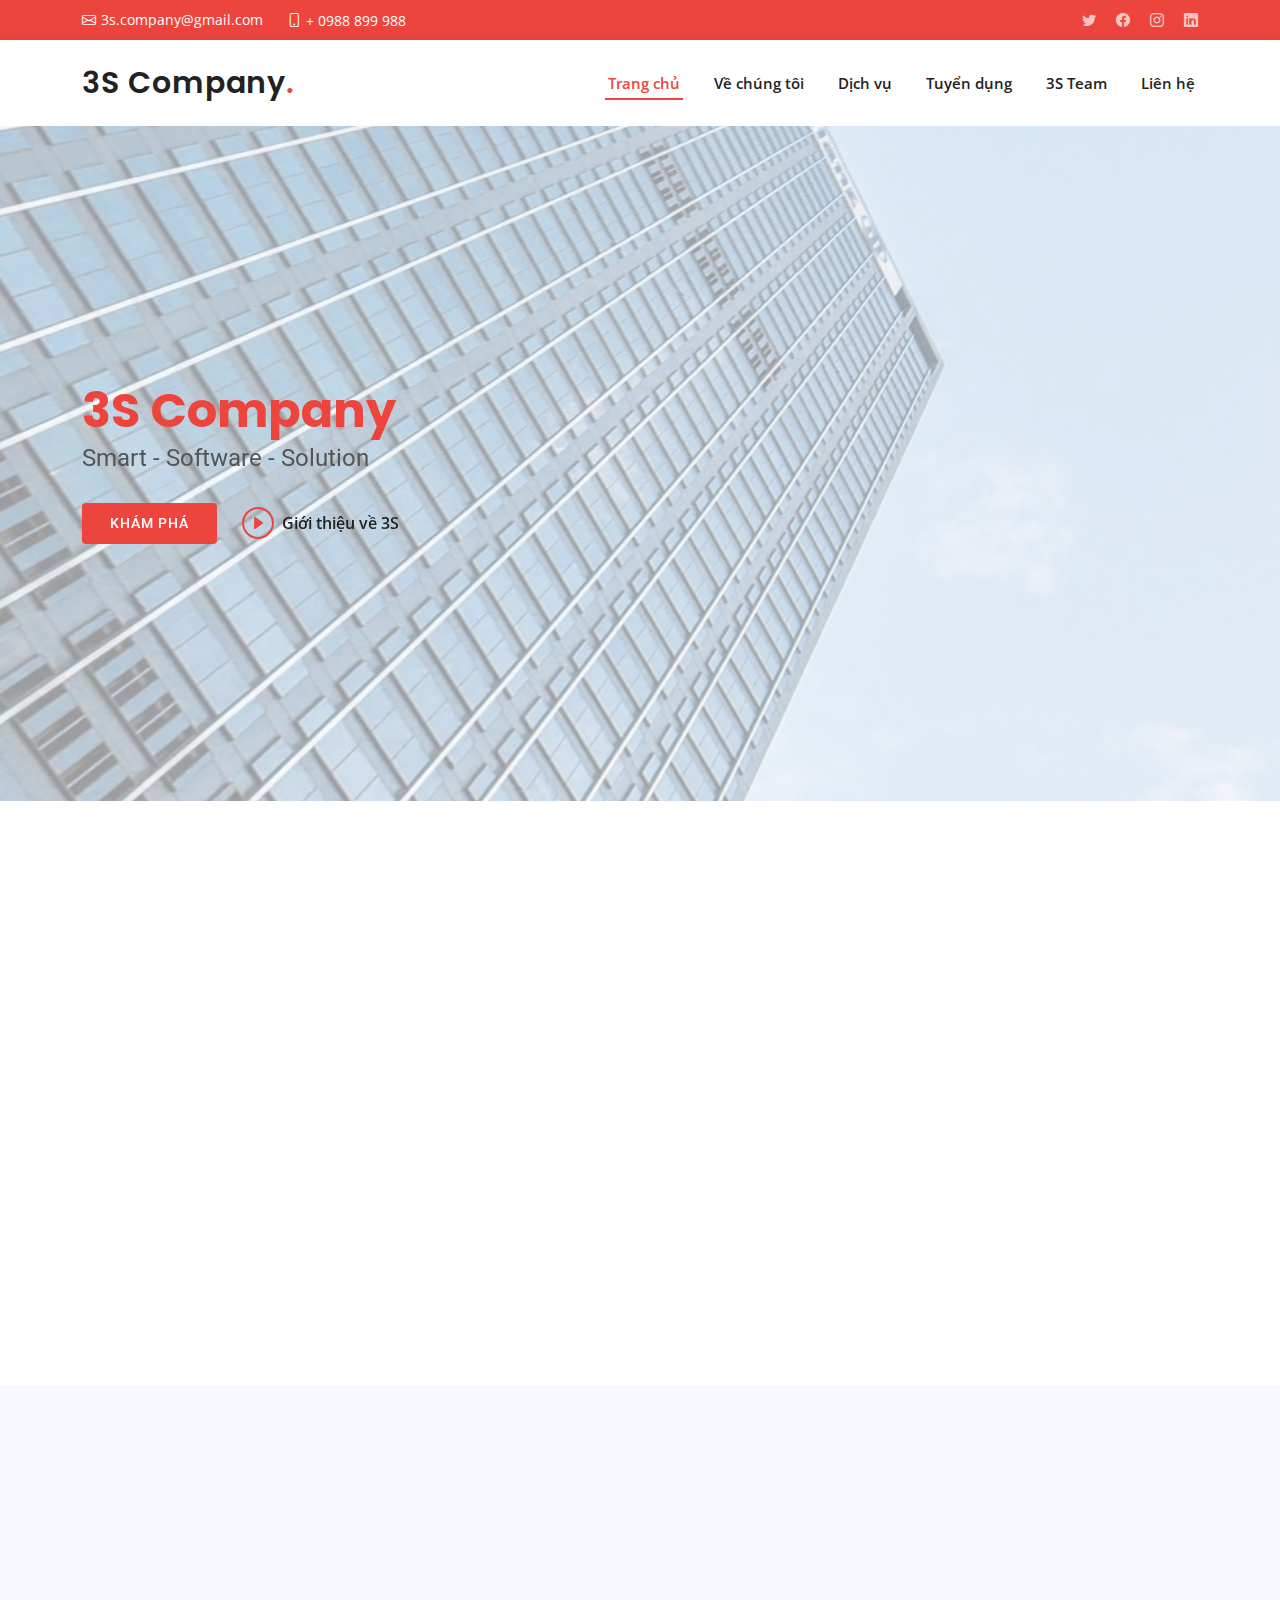
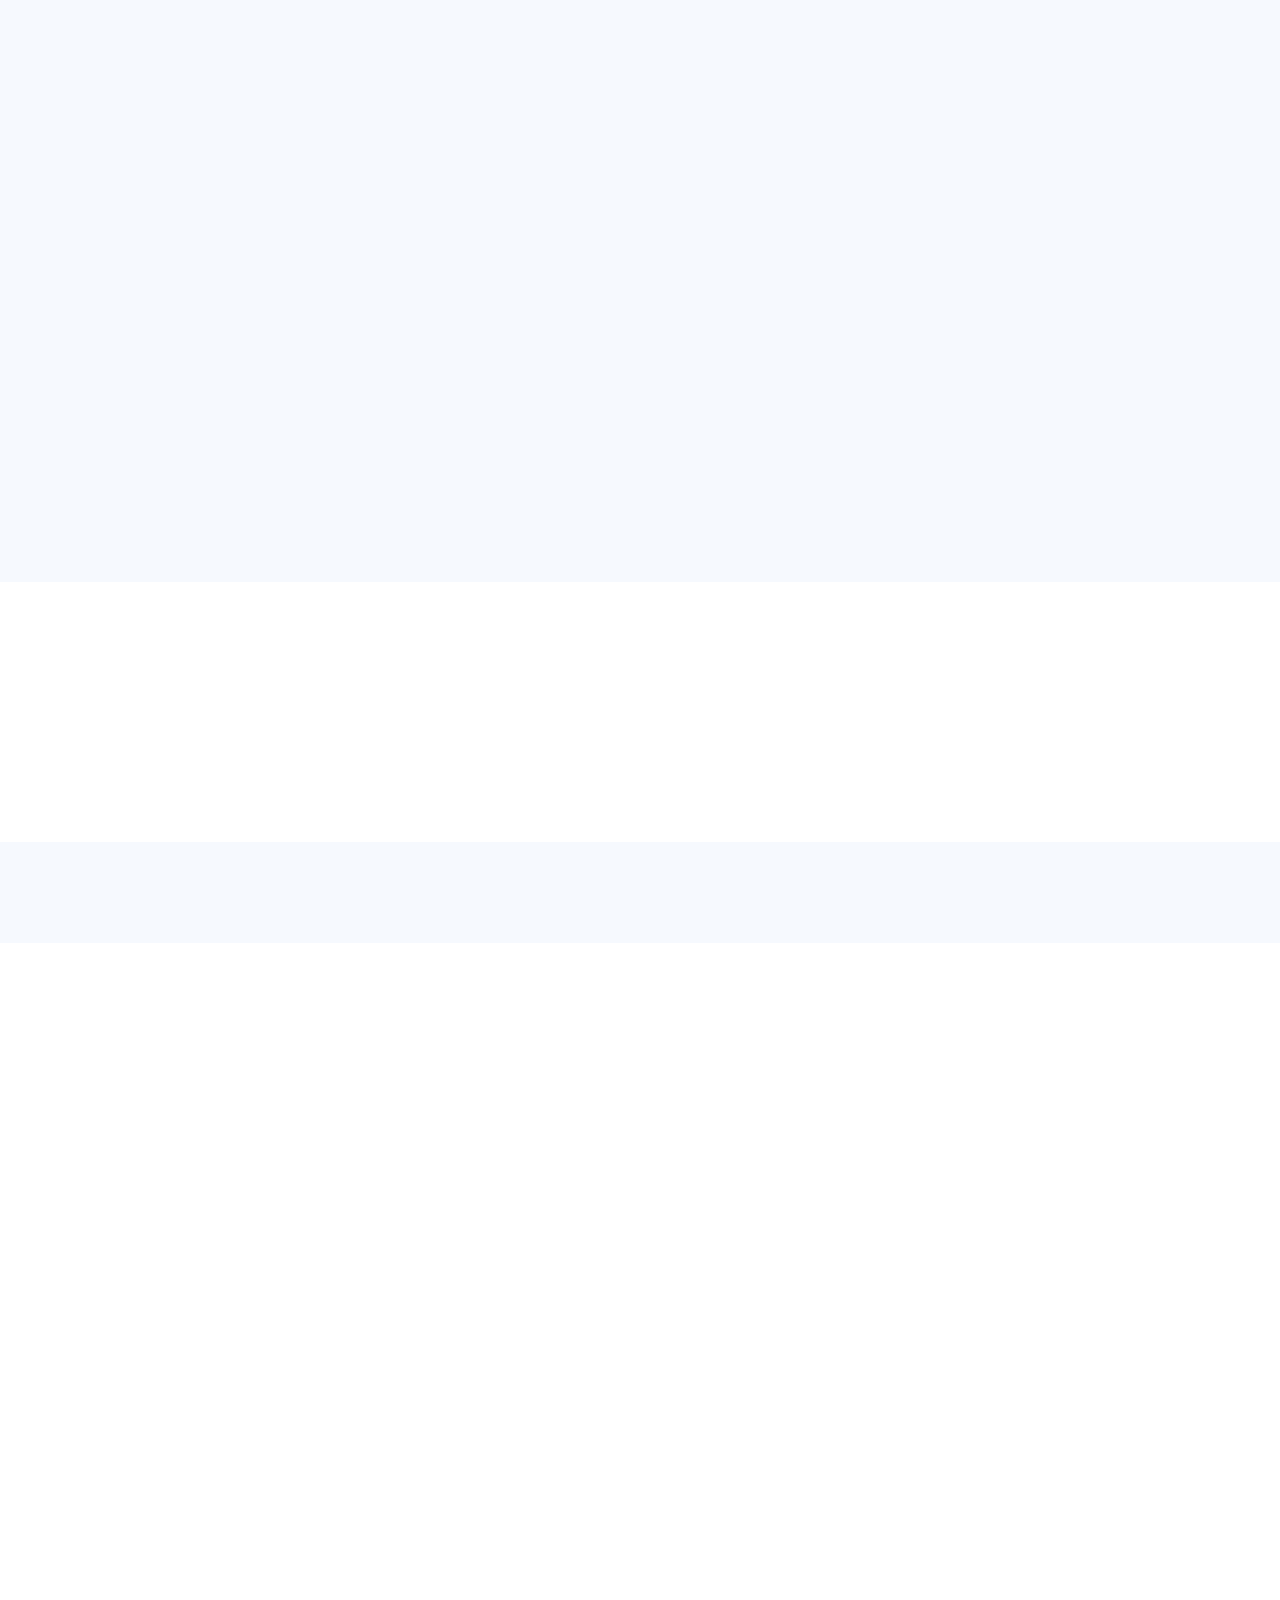
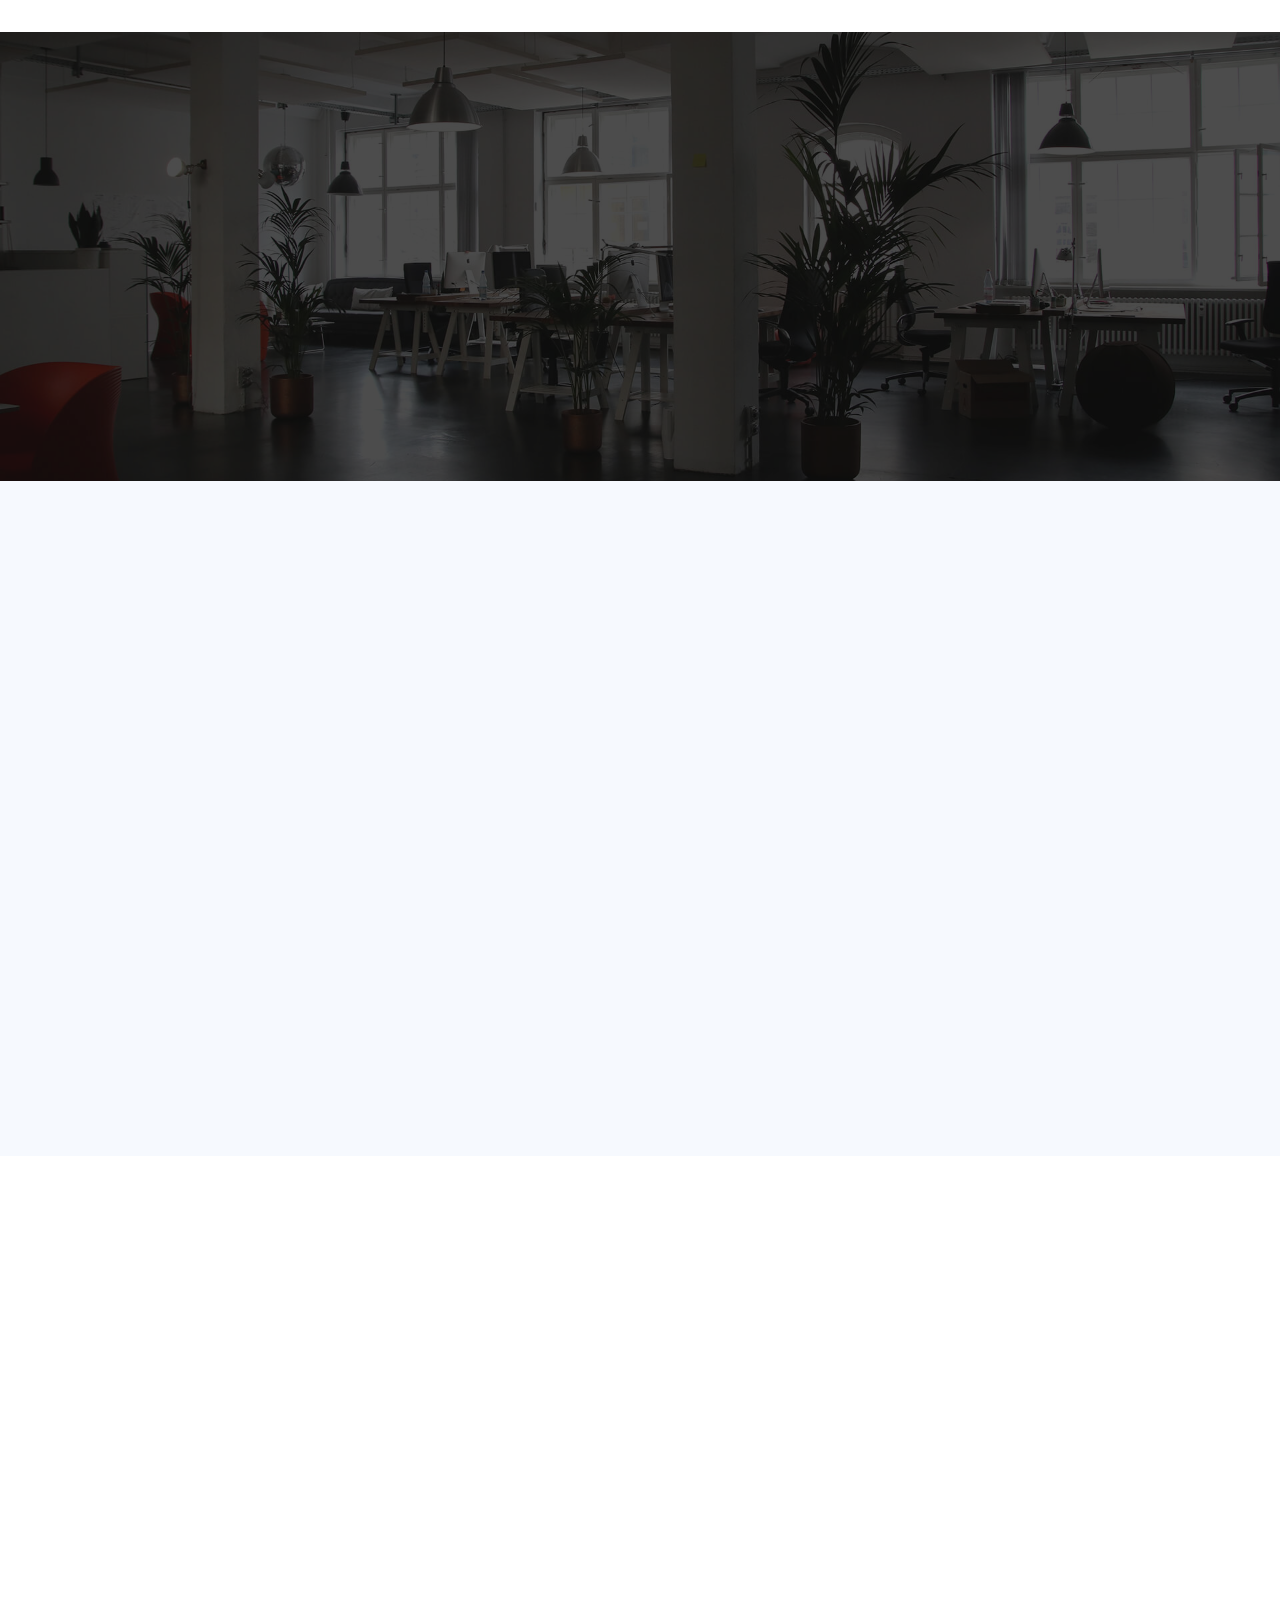
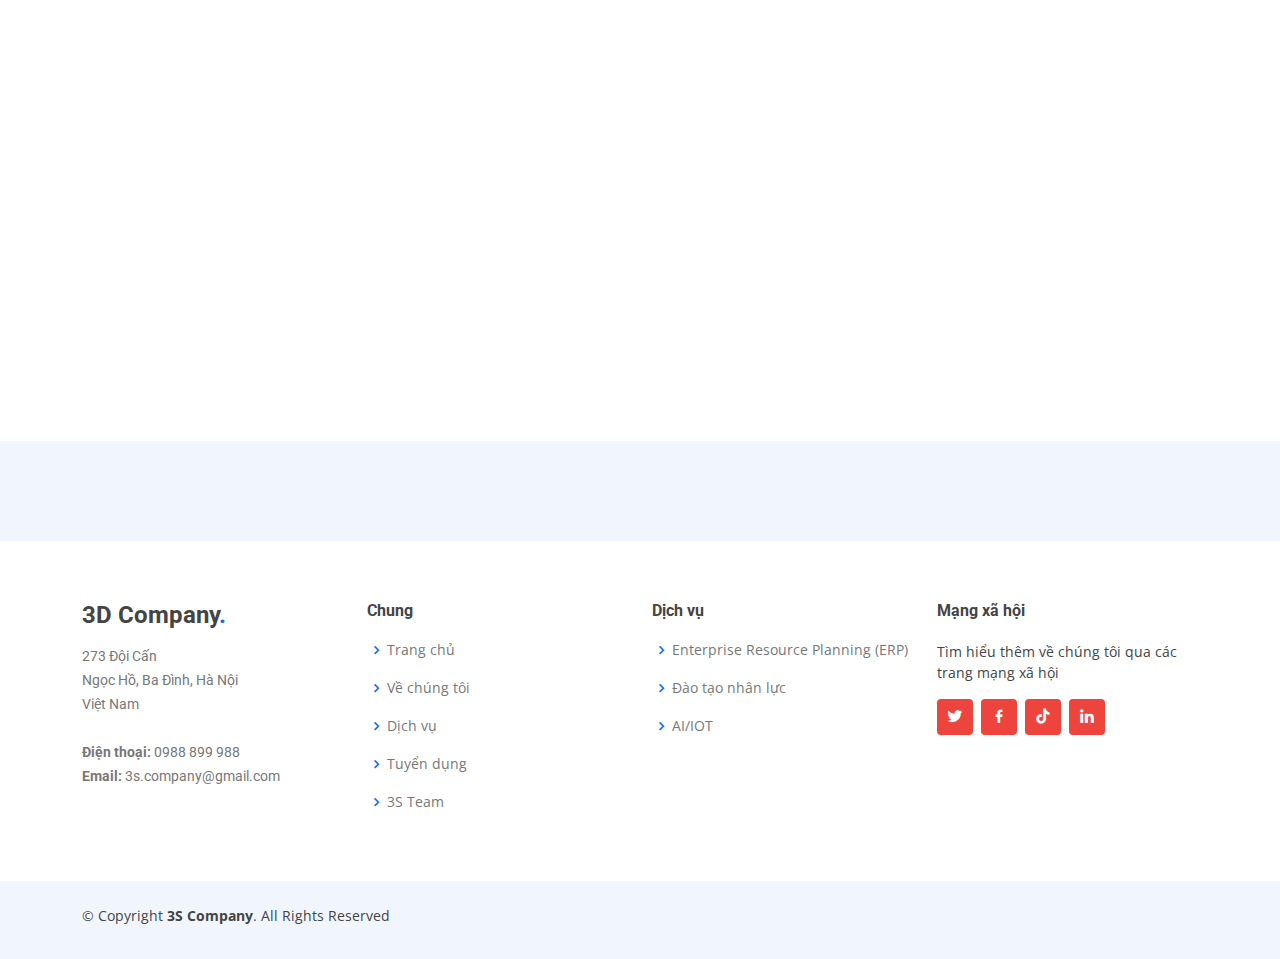
<file: index.html>
<!DOCTYPE html>
<html lang="en">

<head>
  <meta charset="utf-8">
  <meta content="width=device-width, initial-scale=1.0" name="viewport">

  <title>3S - Công ty cổ phần giải pháp công nghệ phần mềm 3S</title>
  <meta content="" name="description">
  <meta content="" name="keywords">

  <!-- Favicons -->
  <link href="assets/img/logo.png" rel="icon">
  <link href="assets/img/apple-touch-icon.png" rel="apple-touch-icon">

  <!-- Google Fonts -->
  <link href="https://fonts.googleapis.com/css?family=Open+Sans:300,300i,400,400i,600,600i,700,700i|Roboto:300,300i,400,400i,500,500i,600,600i,700,700i|Poppins:300,300i,400,400i,500,500i,600,600i,700,700i" rel="stylesheet">

  <!-- Vendor CSS Files -->
  <link href="assets/vendor/aos/aos.css" rel="stylesheet">
  <link href="assets/vendor/bootstrap/css/bootstrap.min.css" rel="stylesheet">
  <link href="assets/vendor/bootstrap-icons/bootstrap-icons.css" rel="stylesheet">
  <link href="assets/vendor/boxicons/css/boxicons.min.css" rel="stylesheet">
  <link href="assets/vendor/glightbox/css/glightbox.min.css" rel="stylesheet">
  <link href="assets/vendor/swiper/swiper-bundle.min.css" rel="stylesheet">

  <!-- Template Main CSS File -->
  <link href="assets/css/style.css" rel="stylesheet">
</head>

<body>

  <!-- ======= Top Bar ======= -->
  <section id="topbar" class="d-flex align-items-center">
    <div class="container d-flex justify-content-center justify-content-md-between">
      <div class="contact-info d-flex align-items-center">
        <i class="bi bi-envelope d-flex align-items-center"><a href="mailto:contact@example.com">3s.company@gmail.com</a></i>
        <i class="bi bi-phone d-flex align-items-center ms-4"><span>+ 0988 899 988</span></i>
      </div>
      <div class="social-links d-none d-md-flex align-items-center">
        <a href="#" class="twitter"><i class="bi bi-twitter"></i></a>
        <a href="#" class="facebook"><i class="bi bi-facebook"></i></a>
        <a href="#" class="instagram"><i class="bi bi-instagram"></i></a>
        <a href="#" class="linkedin"><i class="bi bi-linkedin"></i></i></a>
      </div>
    </div>
  </section>

  <!-- ======= Header ======= -->
  <header id="header" class="d-flex align-items-center">
    <div class="container d-flex align-items-center justify-content-between">

      <h1 class="logo"><a href="index.html">3S Company<span>.</span></a></h1>

      <nav id="navbar" class="navbar">
        <ul>
          <li><a class="nav-link scrollto active" href="#hero">Trang chủ</a></li>
          <li><a class="nav-link scrollto" href="#about">Về chúng tôi</a></li>
          <li><a class="nav-link scrollto" href="#services">Dịch vụ</a></li>
          <li><a class="nav-link scrollto " href="careers.html">Tuyển dụng</a></li>
          <li><a class="nav-link scrollto" href="#team">3S Team</a></li>
          <li><a class="nav-link scrollto" href="#contact">Liên hệ</a></li>
        </ul>
        <i class="bi bi-list mobile-nav-toggle"></i>
      </nav><!-- .navbar -->

    </div>
  </header><!-- End Header -->

  <!-- ======= Hero Section ======= -->
  <section id="hero" class="d-flex align-items-center">
    <div class="container" data-aos="zoom-out" data-aos-delay="100">
      <h1><span>3S Company</span></h1>
      <h2>Smart - Software - Solution</h2>
      <div class="d-flex">
        <a href="#about" class="btn-get-started scrollto">Khám phá</a>
        <a href="https://youtu.be/LXb3EKWsInQ" class="glightbox btn-watch-video"><i class="bi bi-play-circle"></i><span>Giới thiệu về 3S</span></a>
      </div>
    </div>
  </section><!-- End Hero -->

  <main id="main">

    <!-- ======= Featured Services Section ======= -->
    <section id="featured-services" class="featured-services">
      <div class="container" data-aos="fade-up">

        <div class="row">
          <div class="col-md-6 col-lg-3 d-flex align-items-stretch mb-5 mb-lg-0">
            <div class="icon-box" data-aos="fade-up" data-aos-delay="100">
              <div class="icon"><i class='bx bx-id-card'></i></div>
              <h4 class="title"><a href="">Lập trình viên có kỹ năng cao</a></h4>
              <p class="description">Với những nhân tài CNTT tốt nghiệp ở các trường đại học lớn, 3S Company luôn luôn cam kết giá trị về chất lượng khi bàn giao cho khách hàng</p>
            </div>
          </div>

          <div class="col-md-6 col-lg-3 d-flex align-items-stretch mb-5 mb-lg-0">
            <div class="icon-box" data-aos="fade-up" data-aos-delay="200">
              <div class="icon"><i class='bx bx-id-card'></i></div>
              <h4 class="title"><a href="">Phương pháp làm việc linh hoạt</a></h4>
              <p class="description">Cam kết của chúng tôi đối với các phương pháp làm việc linh hoạt giúp giảm thời gian cần thiết để sản phẩm của bạn tiếp cận thị trường. Đảm bảo bạn chuyển tải mọi thứ trong tâm trí mình thành một đối tác đáng tin cậy với các sản phẩm chất lượng cao.</p>
            </div>
          </div>

          <div class="col-md-6 col-lg-3 d-flex align-items-stretch mb-5 mb-lg-0">
            <div class="icon-box" data-aos="fade-up" data-aos-delay="300">
              <div class="icon"><i class='bx bx-dollar-circle' ></i></div>
              <h4 class="title"><a href="">Tiết kiệm chi phí</a></h4>
              <p class="description">3S Company cung cấp tỷ lệ giá trị tiền tệ tốt nhất và trang trải các chi phí liên quan đến việc thu hút và giữ chân các kỹ sư phần mềm hàng đầu. Nó cũng cho phép bạn giải phóng nhân viên của mình để tập trung vào các chiến lược kinh doanh cốt lõi.</p>
            </div>
          </div>

          <div class="col-md-6 col-lg-3 d-flex align-items-stretch mb-5 mb-lg-0">
            <div class="icon-box" data-aos="fade-up" data-aos-delay="400">
              <div class="icon"><i class='bx bxs-check-shield'></i></div>
              <h4 class="title"><a href="">Đảm bảo bảo mật thông tin</a></h4>
              <p class="description">Dữ liệu và tài nguyên của bạn được đảm bảo an toàn 100% với chính sách bảo mật nghiêm ngặt của chúng tôi theo các tiêu chuẩn quốc tế như ISO 27001, ISO 9001 và khuôn khổ CMMi cấp độ 3.</p>
            </div>
          </div>

        </div>

      </div>
    </section><!-- End Featured Services Section -->

    <!-- ======= About Section ======= -->
    <section id="about" class="about section-bg">
      <div class="container" data-aos="fade-up">

        <div class="section-title">
          <h2>Về chúng tôi</h2>
          <h3>Tìm hiểu thêm về <span>3S Company</span></h3>

          <p>Smart ・ Software ・ Solution</p>
        </div>

        <div class="row">
          <div class="col-lg-6" data-aos="fade-right" data-aos-delay="100">
            <img src="assets/img/about.jpg" class="img-fluid" alt="">
          </div>
          <div class="col-lg-6 pt-4 pt-lg-0 content d-flex flex-column justify-content-center" data-aos="fade-up" data-aos-delay="100">
            <h3>Chúng tôi cung cấp các giải pháp tuyệt vời cho doanh nghiệp của bạn.</h3>
            <p class="fst-italic">
              Trong cuộc cách mạng 4.0 của cả thế giới, chúng tôi mang đến tự sáng tạo, giá trị bền vừng trong các sản phẩm mà chúng tôi tạo ra.
            </p>
            <ul>
              <li>
                <i class="bx bx-building-house"></i>
                <div>
                  <h5>Lĩnh vực ERP</h5>
                  <p>Đây là lĩnh vực được coi là mạnh nhất của 3S, chúng tôi mang tới giải pháp quản trị tối ưu cho các doanh nghiệp.</p>
                </div>
              </li>
              <li>
                <i class='bx bx-group' ></i>
                <div>
                  <h5>Đào tạo nhân lực</h5>
                  <p>Chúng tôi luôn coi con người là giá trị cốt lõi, nhân viên của chúng tôi được tự do phát triển, sáng tạo và được tham gia rất nhiều khóa học cho công ty phát triển.</p>
                </div>
              </li>
            </ul>
            <p>
              Ông Trần Trung Kiên - Chủ tịch HĐQT 3S: <i>"Trong thời kỳ phát triển và sáng tạo không ngừng, nếu bạn dừng lại vạch đích sẽ dẫn dời xa bạn."</i>
            </p>
          </div>
        </div>

      </div>
    </section><!-- End About Section -->

    <!-- ======= Counts Section ======= -->
    <section id="counts" class="counts">
      <div class="container" data-aos="fade-up">

        <div class="row">

          <div class="col-lg-3 col-md-6">
            <div class="count-box">
              <i class='bx bx-user-check' ></i>
              <span data-purecounter-start="0" data-purecounter-end="30" data-purecounter-duration="1" class="purecounter"></span>
              <p>Khách hàng toàn cầu</p>
            </div>
          </div>

          <div class="col-lg-3 col-md-6 mt-5 mt-md-0">
            <div class="count-box">
              <i class='bx bx-cube'></i>
              <span data-purecounter-start="0" data-purecounter-end="52" data-purecounter-duration="1" class="purecounter"></span>
              <p>Dự án hoàn thành</p>
            </div>
          </div>

          <div class="col-lg-3 col-md-6 mt-5 mt-lg-0">
            <div class="count-box">
              <i class='bx bxs-badge-check' ></i>
              <span data-purecounter-start="0" data-purecounter-end="5" data-purecounter-duration="1" class="purecounter"></span>
              <p>Năm kinh nghiệm</p>
            </div>
          </div>

          <div class="col-lg-3 col-md-6 mt-5 mt-lg-0">
            <div class="count-box">
              <i class='bx bxs-group' ></i>
              <span data-purecounter-start="0" data-purecounter-end="15" data-purecounter-duration="1" class="purecounter"></span>
              <p>Nhân sự</p>
            </div>
          </div>

        </div>

      </div>
    </section><!-- End Counts Section -->

    <!-- ======= Clients Section ======= -->
    <section id="clients" class="clients section-bg">
      <div class="container" data-aos="zoom-in">

       <!--  <h1>Đối tác của chúng tôi</h1> -->
        <div class="row">

          <div class="col-lg-2 col-md-4 col-6 d-flex align-items-center justify-content-center">
            <img src="assets/img/clients/client-1.png" class="img-fluid" alt="">
          </div>

          <div class="col-lg-2 col-md-4 col-6 d-flex align-items-center justify-content-center">
            <img src="assets/img/clients/client-2.png" class="img-fluid" alt="">
          </div>

          <div class="col-lg-2 col-md-4 col-6 d-flex align-items-center justify-content-center">
            <img src="assets/img/clients/client-3.png" class="img-fluid" alt="">
          </div>

          <div class="col-lg-2 col-md-4 col-6 d-flex align-items-center justify-content-center">
            <img src="assets/img/clients/client-4.png" class="img-fluid" alt="">
          </div>

          <div class="col-lg-2 col-md-4 col-6 d-flex align-items-center justify-content-center">
            <img src="assets/img/clients/client-5.png" class="img-fluid" alt="">
          </div>

          <div class="col-lg-2 col-md-4 col-6 d-flex align-items-center justify-content-center">
            <img src="assets/img/clients/client-6.png" class="img-fluid" alt="">
          </div>

        </div>

      </div>
    </section><!-- End Clients Section -->

    <!-- ======= Services Section ======= -->
    <section id="services" class="services">
      <div class="container" data-aos="fade-up">

        <div class="section-title">
          <h2>Dịch vụ</h2>
          <h3>Tìm hiểu các dịch vụ của <span>3S Company</span></h3>
          <p>Không dừng lại ở những dịch vụ thế mạnh, chúng tôi luôn hướng đến việc mở rộng ra nhiều lĩnh vực trọng yếu khác.</p>
        </div>

        <div class="row">
          <div class="col-lg-4 col-md-6 d-flex align-items-stretch" data-aos="zoom-in" data-aos-delay="100">
            <div class="icon-box">
              <div class="icon"><i class="bx bxl-dribbble"></i></div>
              <!-- <h4><a href="">Enterprise Resource Planning (ERP)</a></h4> -->
              <h4>Enterprise Resource Planning (ERP)</h4>
              <p>Được coi là thế mạnh của công ty, chúng tôi sẵn sàng tham gia mọi công việc trong lĩnh vực quản lý doanh nghiệp </p>
            </div>
          </div>

          <div class="col-lg-4 col-md-6 d-flex align-items-stretch mt-4 mt-md-0" data-aos="zoom-in" data-aos-delay="200">
            <div class="icon-box">
              <div class="icon"><i class="bx bx-file"></i></div>
              <h4><a href="">Đào tạo nhân lực</a></h4>
              <p>Với kinh nghiệm nhiều năm làm việc với công ty Nhật Bản, chúng tôi đủ khả năng để đào tạo những kỹ sư Việt có thể đáp ứng những tiêu chuẩn khắt khe của Nhật Bản</p>
            </div>
          </div>

          <div class="col-lg-4 col-md-6 d-flex align-items-stretch mt-4 mt-lg-0" data-aos="zoom-in" data-aos-delay="300">
            <div class="icon-box">
              <div class="icon"><i class="bx bx-tachometer"></i></div>
              <h4><a href="">AI/IOT</a></h4>
              <p>Với sự khát triển không ngừng của công nghệ, chúng tôi luôn hướng tới những công nghệ mới phù hợp với xu hướng của thời đại.</p>
            </div>
          </div>

        </div>

      </div>
    </section><!-- End Services Section -->

    <!-- ======= Testimonials Section ======= -->
    <section id="testimonials" class="testimonials">
      <div class="container" data-aos="zoom-in">

        <div class="testimonials-slider swiper" data-aos="fade-up" data-aos-delay="100">
          <div class="swiper-wrapper">

            <div class="swiper-slide">
              <div class="testimonial-item">
                <img src="assets/img/testimonials/testimonials-1.jpg" class="testimonial-img" alt="">
                <h3>Trần Trung Kiên</h3>
                <h4>Chủ tịch HĐQT</h4>
                <p>
                  <i class="bx bxs-quote-alt-left quote-icon-left"></i>
                  Muốn tạo ra một chiếc áo ấm thì phải trải qua mùa đông. Chúng tôi luôn luôn đồng hành với khách hàng để giải quyết những khó khăn mà họ đang gặp phải.
                  <i class="bx bxs-quote-alt-right quote-icon-right"></i>
                </p>
              </div>
            </div><!-- End testimonial item -->

            <div class="swiper-slide">
              <div class="testimonial-item">
                <img src="assets/img/testimonials/testimonials-2.jpg" class="testimonial-img" alt="">
                <h3>Cô Vân</h3>
                <h4>Giám đốc bộ phận kinh doanh</h4>
                <p>
                  <i class="bx bxs-quote-alt-left quote-icon-left"></i>
                  Mỗi khi mỏi bước trên con đường mình đã chọn, hãy tự nhủ mình: “Tiếp tục đi… đừng dừng lại. Mỗi bước có thể khó khăn hơn nhưng đừng dừng lại. Viễn cảnh đẹp nhất là lúc ở trên đỉnh”
                  <i class="bx bxs-quote-alt-right quote-icon-right"></i>
                </p>
              </div>
            </div><!-- End testimonial item -->

            <div class="swiper-slide">
              <div class="testimonial-item">
                <img src="assets/img/testimonials/testimonials-3.jpg" class="testimonial-img" alt="">
                <h3>Trần Mạnh Hùng</h3>
                <h4>Developer</h4>
                <p>
                  <i class="bx bxs-quote-alt-left quote-icon-left"></i>
                  Coder hay Developer, đó là một giới hạn rất lớn của những kỹ sư phần mềm. Thay vì làm theo những gì đã có, chúng tôi luôn luôn suy nghĩ để sáng tạo.
                  <i class="bx bxs-quote-alt-right quote-icon-right"></i>
                </p>
              </div>
            </div><!-- End testimonial item -->

          </div>
          <div class="swiper-pagination"></div>
        </div>

      </div>
    </section><!-- End Testimonials Section -->

    <!-- ======= Team Section ======= -->
    <section id="team" class="team section-bg">
      <div class="container" data-aos="fade-up">

        <div class="section-title">
          <h2>3S Team</h2>
          <h3>Đội ngũ của <span>3S Company</span></h3>
          <p>Với đội ngũ giàu kinh nghiệm, chúng tôi luôn mang đến những giá trị tốt nhất đến tay khách hàng.</p>
        </div>

        <div class="row">

          <div class="col-lg-3 col-md-6 d-flex align-items-stretch" data-aos="fade-up" data-aos-delay="100">
            <div class="member">
              <div class="member-img">
                <img src="assets/img/team/team-1.jpg" class="img-fluid" alt="">
                <div class="social">
                  <a href=""><i class="bi bi-twitter"></i></a>
                  <a href=""><i class="bi bi-facebook"></i></a>
                  <a href=""><i class="bi bi-instagram"></i></a>
                  <a href=""><i class="bi bi-linkedin"></i></a>
                </div>
              </div>
              <div class="member-info">
                <h4>Trần Trung Kiên</h4>
                <span>Chủ tịch HĐQT</span>
              </div>
            </div>
          </div>

          <div class="col-lg-3 col-md-6 d-flex align-items-stretch" data-aos="fade-up" data-aos-delay="200">
            <div class="member">
              <div class="member-img">
                <img src="assets/img/team/team-2.jpg" class="img-fluid" alt="">
                <div class="social">
                  <a href=""><i class="bi bi-twitter"></i></a>
                  <a href=""><i class="bi bi-facebook"></i></a>
                  <a href=""><i class="bi bi-instagram"></i></a>
                  <a href=""><i class="bi bi-linkedin"></i></a>
                </div>
              </div>
              <div class="member-info">
                <h4>Cô Vân</h4>
                <span>Sales Manager</span>
              </div>
            </div>
          </div>

          <div class="col-lg-3 col-md-6 d-flex align-items-stretch" data-aos="fade-up" data-aos-delay="300">
            <div class="member">
              <div class="member-img">
                <img src="assets/img/team/team-3.jpg" class="img-fluid" alt="">
                <div class="social">
                  <a href=""><i class="bi bi-twitter"></i></a>
                  <a href=""><i class="bi bi-facebook"></i></a>
                  <a href=""><i class="bi bi-instagram"></i></a>
                  <a href=""><i class="bi bi-linkedin"></i></a>
                </div>
              </div>
              <div class="member-info">
                <h4>Anh Linh</h4>
                <span>Comter</span>
              </div>
            </div>
          </div>

          <div class="col-lg-3 col-md-6 d-flex align-items-stretch" data-aos="fade-up" data-aos-delay="400">
            <div class="member">
              <div class="member-img">
                <img src="assets/img/team/team-4.jpg" class="img-fluid" alt="">
                <div class="social">
                  <a href=""><i class="bi bi-twitter"></i></a>
                  <a href=""><i class="bi bi-facebook"></i></a>
                  <a href=""><i class="bi bi-instagram"></i></a>
                  <a href=""><i class="bi bi-linkedin"></i></a>
                </div>
              </div>
              <div class="member-info">
                <h4>Trần Mạnh Hùng</h4>
                <span>Developer</span>
              </div>
            </div>
          </div>

        </div>

      </div>
    </section><!-- End Team Section -->

    <!-- ======= Contact Section ======= -->
    <section id="contact" class="contact">
      <div class="container" data-aos="fade-up">

        <div class="section-title">
          <h2>Liên hệ</h2>
          <h3>Thông tin liên hệ <span>3S Company</span></h3>
        </div>

        <div class="row" data-aos="fade-up" data-aos-delay="100">
          <div class="col-lg-6">
            <div class="info-box mb-4">
              <i class="bx bx-map"></i>
              <h3>Địa chỉ văn phòng</h3>
              <p>273 Đội Cấn, Ngọc Hồ, Ba Đình, Hà Nội</p>
            </div>
          </div>

          <div class="col-lg-3 col-md-6">
            <div class="info-box  mb-4">
              <i class="bx bx-envelope"></i>
              <h3>Địa chỉ Email</h3>
              <p>3s.company@gmail.com</p>
            </div>
          </div>

          <div class="col-lg-3 col-md-6">
            <div class="info-box  mb-4">
              <i class="bx bx-phone-call"></i>
              <h3>Điện thoại</h3>
              <p> 0988 899 988</p>
            </div>
          </div>

        </div>

        <div class="row" data-aos="fade-up" data-aos-delay="100">

          <div class="col-lg-6 ">
            <iframe src="https://www.google.com/maps/embed?pb=!1m18!1m12!1m3!1d3723.9317221255583!2d105.821013!3d21.035417799999998!2m3!1f0!2f0!3f0!3m2!1i1024!2i768!4f13.1!3m3!1m2!1s0x3135ab0cef77a983%3A0x813ab0cc0e842467!2zMjczIMSQ4buZaSBD4bqlbiwgTmfhu41jIEjhu5MsIEJhIMSQw6xuaCwgSMOgIE7hu5lp!5e0!3m2!1svi!2s!4v1656332513076!5m2!1svi!2s" width="600" height="450" style="border:0;" allowfullscreen="" loading="lazy" referrerpolicy="no-referrer-when-downgrade"></iframe>
          </div>

          <div class="col-lg-6">
            <form action="forms/contact.php" method="post" role="form" class="php-email-form">
              <div class="row">
                <div class="col form-group">
                  <input type="text" name="name" class="form-control" id="name" placeholder="Họ và Tên" required>
                </div>
                <div class="col form-group">
                  <input type="email" class="form-control" name="email" id="email" placeholder="Địa chỉ Email" required>
                </div>
              </div>
              <div class="form-group">
                <input type="text" class="form-control" name="subject" id="subject" placeholder="Tiêu đề" required>
              </div>
              <div class="form-group">
                <textarea class="form-control" name="message" rows="5" placeholder="Nội dung" required></textarea>
              </div>
              <div class="my-3">
                <div class="loading">Đang tải...</div>
                <div class="error-message"></div>
                <div class="sent-message">Your message has been sent. Thank you!</div>
              </div>
              <div class="text-center"><button type="submit">Gửi đóng góp</button></div>
            </form>
          </div>

        </div>

      </div>
    </section><!-- End Contact Section -->

  </main><!-- End #main -->

  <!-- ======= Footer ======= -->
  <footer id="footer">

    <div class="footer-newsletter">
      <div class="container">
        <div class="row justify-content-center">
          <div class="col-lg-6">
          </div>
        </div>
      </div>
    </div>

    <div class="footer-top">
      <div class="container">
        <div class="row">

          <div class="col-lg-3 col-md-6 footer-contact">
            <h3>3D Company<span>.</span></h3>
            <p>
              273 Đội Cấn <br>
              Ngọc Hồ, Ba Đình, Hà Nội<br>
              Việt Nam <br><br>
              <strong>Điện thoại:</strong> 0988 899 988<br>
              <strong>Email:</strong> 3s.company@gmail.com<br>
            </p>
          </div>

          <div class="col-lg-3 col-md-6 footer-links">
            <h4>Chung</h4>
            <ul>
              <li><i class="bx bx-chevron-right"></i> <a href="#">Trang chủ</a></li>
              <li><i class="bx bx-chevron-right"></i> <a href="#">Về chúng tôi</a></li>
              <li><i class="bx bx-chevron-right"></i> <a href="#">Dịch vụ</a></li>
              <li><i class="bx bx-chevron-right"></i> <a href="#">Tuyển dụng</a></li>
              <li><i class="bx bx-chevron-right"></i> <a href="#">3S Team</a></li>
            </ul>
          </div>

          <div class="col-lg-3 col-md-6 footer-links">
            <h4>Dịch vụ</h4>
            <ul>
              <li><i class="bx bx-chevron-right"></i> <a href="#">Enterprise Resource Planning (ERP)</a></li>
              <li><i class="bx bx-chevron-right"></i> <a href="#">Đào tạo nhân lực</a></li>
              <li><i class="bx bx-chevron-right"></i> <a href="#">AI/IOT</a></li>
            </ul>
          </div>

          <div class="col-lg-3 col-md-6 footer-links">
            <h4>Mạng xã hội</h4>
            <p>Tìm hiểu thêm về chúng tôi qua các trang mạng xã hội</p>
            <div class="social-links mt-3">
              <a href="" class="twitter"><i class="bx bxl-twitter"></i></a>
              <a href="" class="facebook"><i class="bx bxl-facebook"></i></a>
              <a href="" class="tiktok"><i class='bx bxl-tiktok'></i></a>
              <a href="" class="linkedin"><i class="bx bxl-linkedin"></i></a>
            </div>
          </div>

        </div>
      </div>
    </div>

    <div class="container py-4">
      <div class="copyright">
        &copy; Copyright <strong><span>3S Company</span></strong>. All Rights Reserved
      </div>
    </div>
  </footer><!-- End Footer -->

  <div id="preloader"></div>
  <a href="#" class="back-to-top d-flex align-items-center justify-content-center"><i class="bi bi-arrow-up-short"></i></a>

  <!-- Vendor JS Files -->
  <script src="assets/vendor/purecounter/purecounter.js"></script>
  <script src="assets/vendor/aos/aos.js"></script>
  <script src="assets/vendor/bootstrap/js/bootstrap.bundle.min.js"></script>
  <script src="assets/vendor/glightbox/js/glightbox.min.js"></script>
  <script src="assets/vendor/isotope-layout/isotope.pkgd.min.js"></script>
  <script src="assets/vendor/swiper/swiper-bundle.min.js"></script>
  <script src="assets/vendor/waypoints/noframework.waypoints.js"></script>
  <script src="assets/vendor/php-email-form/validate.js"></script>

  <!-- Template Main JS File -->
  <script src="assets/js/main.js"></script>

</body>

</html>
</file>
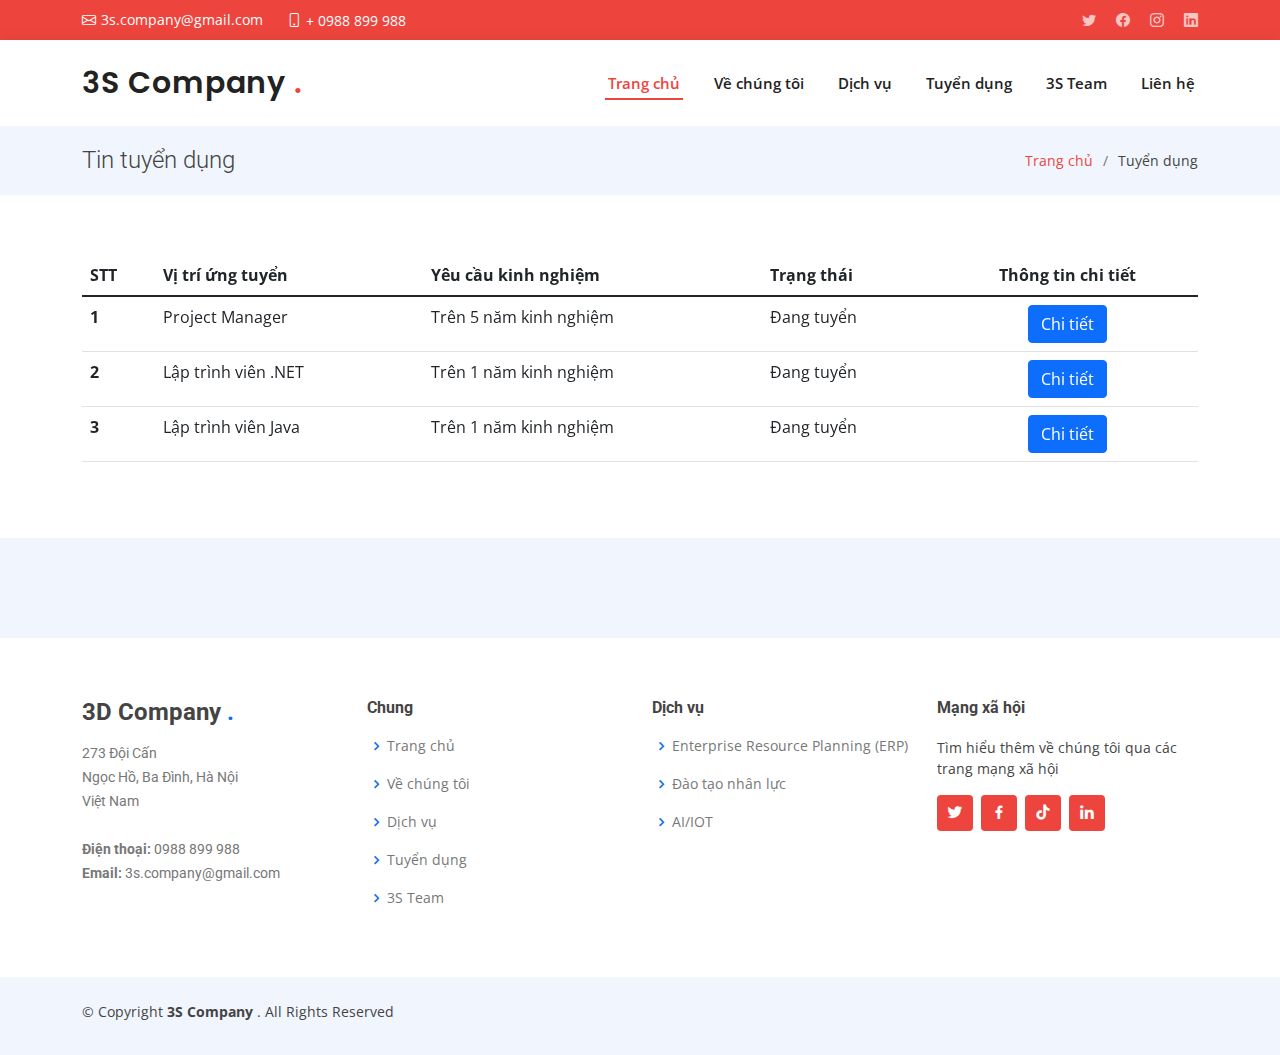
<file: careers.html>
<!DOCTYPE html>
<html lang="en">
  <head>
    <meta charset="utf-8">
    <meta content="width=device-width, initial-scale=1.0" name="viewport">
    <title>Tin tuyển dụng</title>
    <meta content="" name="description">
    <meta content="" name="keywords">
    <!-- Favicons -->
    <link href="assets/img/logo.png" rel="icon">
    <link href="assets/img/apple-touch-icon.png" rel="apple-touch-icon">
    <!-- Google Fonts -->
    <link href="https://fonts.googleapis.com/css?family=Open+Sans:300,300i,400,400i,600,600i,700,700i|Roboto:300,300i,400,400i,500,500i,600,600i,700,700i|Poppins:300,300i,400,400i,500,500i,600,600i,700,700i" rel="stylesheet">
    <!-- Vendor CSS Files -->
    <link href="assets/vendor/aos/aos.css" rel="stylesheet">
    <link href="assets/vendor/bootstrap/css/bootstrap.min.css" rel="stylesheet">
    <link href="assets/vendor/bootstrap-icons/bootstrap-icons.css" rel="stylesheet">
    <link href="assets/vendor/boxicons/css/boxicons.min.css" rel="stylesheet">
    <link href="assets/vendor/glightbox/css/glightbox.min.css" rel="stylesheet">
    <link href="assets/vendor/swiper/swiper-bundle.min.css" rel="stylesheet">
    <!-- Template Main CSS File -->
    <link href="assets/css/style.css" rel="stylesheet">
  </head>
  <body>
    <!-- ======= Top Bar ======= -->
    <section id="topbar" class="d-flex align-items-center">
      <div class="container d-flex justify-content-center justify-content-md-between">
        <div class="contact-info d-flex align-items-center">
          <i class="bi bi-envelope d-flex align-items-center">
            <a href="mailto:contact@example.com">3s.company@gmail.com</a>
          </i>
          <i class="bi bi-phone d-flex align-items-center ms-4">
            <span>+ 0988 899 988</span>
          </i>
        </div>
        <div class="social-links d-none d-md-flex align-items-center">
          <a href="#" class="twitter">
            <i class="bi bi-twitter"></i>
          </a>
          <a href="#" class="facebook">
            <i class="bi bi-facebook"></i>
          </a>
          <a href="#" class="instagram">
            <i class="bi bi-instagram"></i>
          </a>
          <a href="#" class="linkedin">
            <i class="bi bi-linkedin"></i>
            </i>
          </a>
        </div>
      </div>
    </section>
    <!-- ======= Header ======= -->
    <header id="header" class="d-flex align-items-center">
      <div class="container d-flex align-items-center justify-content-between">
        <h1 class="logo">
          <a href="index.html">3S Company <span>.</span>
          </a>
        </h1>
        <nav id="navbar" class="navbar">
          <ul>
            <li>
              <a class="nav-link scrollto active" href="index.html">Trang chủ</a>
            </li>
            <li>
              <a class="nav-link scrollto" href="index.html">Về chúng tôi</a>
            </li>
            <li>
              <a class="nav-link scrollto" href="index.html">Dịch vụ</a>
            </li>
            <li>
              <a class="nav-link scrollto " href="index.html">Tuyển dụng</a>
            </li>
            <li>
              <a class="nav-link scrollto" href="index.html">3S Team</a>
            </li>
            <li>
              <a class="nav-link scrollto" href="index.html">Liên hệ</a>
            </li>
          </ul>
          <i class="bi bi-list mobile-nav-toggle"></i>
        </nav>
        <!-- .navbar -->
      </div>
    </header>
    <!-- End Header -->
    <main id="main" data-aos="fade-up">
      <!-- ======= Breadcrumbs ======= -->
      <section class="breadcrumbs">
        <div class="container">
          <div class="d-flex justify-content-between align-items-center">
            <h2>Tin tuyển dụng</h2>
            <ol>
              <li>
                <a href="index.html">Trang chủ</a>
              </li>
              <li>Tuyển dụng</li>
            </ol>
          </div>
        </div>
      </section>
      <!-- End Breadcrumbs -->
      <section class="inner-page">
        <div class="container">
          <table class="table table-hover">
            <thead>
              <tr>
                <th scope="col">STT</th>
                <th scope="col">Vị trí ứng tuyển</th>
                <th scope="col">Yêu cầu kinh nghiệm</th>
                <th scope="col">Trạng thái</th>
                <th class="text-center" scope="col">Thông tin chi tiết</th>
              </tr>
            </thead>
            <tbody>
              <tr>
                <th scope="row">1</th>
                <td>Project Manager</td>
                <td>Trên 5 năm kinh nghiệm</td>
                <td>
                  <span class="label label-success">Đang tuyển</span>
                </td>
                <td class="text-center">
                   <a href="assets/resources/Job_PM.pdf" target="_blank" class="btn btn-primary">Chi tiết</a>
                </td>
              </tr>
              <tr>
                <th scope="row">2</th>
                <td>Lập trình viên .NET</td>
                <td>Trên 1 năm kinh nghiệm</td>
                <td>
                    <span class="label label-success">Đang tuyển</span>
                </td>
                <td class="text-center">
                   <a href="assets/resources/Job_Net.pdf" target="_blank" class="btn btn-primary">Chi tiết</a>
                </td>
              </tr>
              <tr>
                <th scope="row">3</th>
                <td>Lập trình viên Java</td>
                <td>Trên 1 năm kinh nghiệm</td>
                <td>
                  <span class="label label-success">Đang tuyển</span>
                </td>
                <td class="text-center">
                   <a href="assets/resources/Job_Java.pdf" target="_blank" class="btn btn-primary">Chi tiết</a>
                </td>
              </tr>
            </tbody>
          </table>
        </div>
      </section>
    </main>
    <!-- End #main -->
    <!-- ======= Footer ======= -->
    <footer id="footer">
      <div class="footer-newsletter">
        <div class="container">
          <div class="row justify-content-center">
            <div class="col-lg-6"></div>
          </div>
        </div>
      </div>
      <div class="footer-top">
        <div class="container">
          <div class="row">
            <div class="col-lg-3 col-md-6 footer-contact">
              <h3>3D Company <span>.</span>
              </h3>
              <p> 273 Đội Cấn <br> Ngọc Hồ, Ba Đình, Hà Nội <br> Việt Nam <br>
                <br>
                <strong>Điện thoại:</strong> 0988 899 988 <br>
                <strong>Email:</strong> 3s.company@gmail.com <br>
              </p>
            </div>
            <div class="col-lg-3 col-md-6 footer-links">
              <h4>Chung</h4>
              <ul>
                <li>
                  <i class="bx bx-chevron-right"></i>
                  <a href="#">Trang chủ</a>
                </li>
                <li>
                  <i class="bx bx-chevron-right"></i>
                  <a href="#">Về chúng tôi</a>
                </li>
                <li>
                  <i class="bx bx-chevron-right"></i>
                  <a href="#">Dịch vụ</a>
                </li>
                <li>
                  <i class="bx bx-chevron-right"></i>
                  <a href="#">Tuyển dụng</a>
                </li>
                <li>
                  <i class="bx bx-chevron-right"></i>
                  <a href="#">3S Team</a>
                </li>
              </ul>
            </div>
            <div class="col-lg-3 col-md-6 footer-links">
              <h4>Dịch vụ</h4>
              <ul>
                <li>
                  <i class="bx bx-chevron-right"></i>
                  <a href="#">Enterprise Resource Planning (ERP)</a>
                </li>
                <li>
                  <i class="bx bx-chevron-right"></i>
                  <a href="#">Đào tạo nhân lực</a>
                </li>
                <li>
                  <i class="bx bx-chevron-right"></i>
                  <a href="#">AI/IOT</a>
                </li>
              </ul>
            </div>
            <div class="col-lg-3 col-md-6 footer-links">
              <h4>Mạng xã hội</h4>
              <p>Tìm hiểu thêm về chúng tôi qua các trang mạng xã hội</p>
              <div class="social-links mt-3">
                <a href="" class="twitter">
                  <i class="bx bxl-twitter"></i>
                </a>
                <a href="" class="facebook">
                  <i class="bx bxl-facebook"></i>
                </a>
                <a href="" class="tiktok">
                  <i class='bx bxl-tiktok'></i>
                </a>
                <a href="" class="linkedin">
                  <i class="bx bxl-linkedin"></i>
                </a>
              </div>
            </div>
          </div>
        </div>
      </div>
      <div class="container py-4">
        <div class="copyright"> &copy; Copyright <strong>
            <span>3S Company</span>
          </strong>. All Rights Reserved </div>
      </div>
    </footer>
    <!-- End Footer -->
    <div id="preloader"></div>
    <a href="#" class="back-to-top d-flex align-items-center justify-content-center">
      <i class="bi bi-arrow-up-short"></i>
    </a>
    <!-- Vendor JS Files -->
    <script src="assets/vendor/purecounter/purecounter.js"></script>
    <script src="assets/vendor/aos/aos.js"></script>
    <script src="assets/vendor/bootstrap/js/bootstrap.bundle.min.js"></script>
    <script src="assets/vendor/glightbox/js/glightbox.min.js"></script>
    <script src="assets/vendor/isotope-layout/isotope.pkgd.min.js"></script>
    <script src="assets/vendor/swiper/swiper-bundle.min.js"></script>
    <script src="assets/vendor/waypoints/noframework.waypoints.js"></script>
    <script src="assets/vendor/php-email-form/validate.js"></script>
    <!-- Template Main JS File -->
    <script src="assets/js/main.js"></script>
  </body>
</html>
</file>
<file: assets/css/style.css>
/**
* Template Name: BizLand - v3.7.0
* Template URL: https://bootstrapmade.com/bizland-bootstrap-business-template/
* Author: BootstrapMade.com
* License: https://bootstrapmade.com/license/
*/

/*--------------------------------------------------------------
# General
--------------------------------------------------------------*/
body {
  font-family: "Open Sans", sans-serif;
  color: #444444;
}

a {
  /*color: #106eea;*/
  color: #ed453d;
  text-decoration: none;
}

a:hover {
  color: #3b8af2;
  text-decoration: none;
}

h1, h2, h3, h4, h5, h6 {
  font-family: "Roboto", sans-serif;
}

/*--------------------------------------------------------------
# Preloader
--------------------------------------------------------------*/
#preloader {
  position: fixed;
  top: 0;
  left: 0;
  right: 0;
  bottom: 0;
  z-index: 9999;
  overflow: hidden;
  background: #fff;
}

#preloader:before {
  content: "";
  position: fixed;
  top: calc(50% - 30px);
  left: calc(50% - 30px);
  border: 6px solid #106eea;
  border-top-color: #e2eefd;
  border-radius: 50%;
  width: 60px;
  height: 60px;
  -webkit-animation: animate-preloader 1s linear infinite;
  animation: animate-preloader 1s linear infinite;
}

@-webkit-keyframes animate-preloader {
  0% {
    transform: rotate(0deg);
  }
  100% {
    transform: rotate(360deg);
  }
}

@keyframes animate-preloader {
  0% {
    transform: rotate(0deg);
  }
  100% {
    transform: rotate(360deg);
  }
}
/*--------------------------------------------------------------
# Back to top button
--------------------------------------------------------------*/
.back-to-top {
  position: fixed;
  visibility: hidden;
  opacity: 0;
  right: 15px;
  bottom: 15px;
  z-index: 996;
  background: #ed453d;
  width: 40px;
  height: 40px;
  border-radius: 4px;
  transition: all 0.4s;
}
.back-to-top i {
  font-size: 28px;
  color: #fff;
  line-height: 0;
}
.back-to-top:hover {
  background: #ed453d;
  color: #fff;
}
.back-to-top.active {
  visibility: visible;
  opacity: 1;
}

/*--------------------------------------------------------------
# Disable aos animation delay on mobile devices
--------------------------------------------------------------*/
@media screen and (max-width: 768px) {
  [data-aos-delay] {
    transition-delay: 0 !important;
  }
}
/*--------------------------------------------------------------
# Top Bar
--------------------------------------------------------------*/
#topbar {
  /*background: #106eea;*/
  background: #ed453d;
  height: 40px;
  font-size: 14px;
  transition: all 0.5s;
  color: #fff;
  padding: 0;
}
#topbar .contact-info i {
  font-style: normal;
  color: #fff;
}
#topbar .contact-info i a, #topbar .contact-info i span {
  padding-left: 5px;
  color: #fff;
}
#topbar .contact-info i a {
  line-height: 0;
  transition: 0.3s;
  transition: 0.3s;
}
#topbar .contact-info i a:hover {
  color: #fff;
  text-decoration: underline;
}
#topbar .social-links a {
  color: rgba(255, 255, 255, 0.7);
  line-height: 0;
  transition: 0.3s;
  margin-left: 20px;
}
#topbar .social-links a:hover {
  color: white;
}

/*--------------------------------------------------------------
# Header
--------------------------------------------------------------*/
#header {
  background: #fff;
  transition: all 0.5s;
  z-index: 997;
  height: 86px;
  box-shadow: 0px 2px 15px rgba(0, 0, 0, 0.1);
}
#header.fixed-top {
  height: 70px;
}
#header .logo {
  font-size: 30px;
  margin: 0;
  padding: 0;
  line-height: 1;
  font-weight: 600;
  letter-spacing: 0.8px;
  font-family: "Poppins", sans-serif;
}
#header .logo a {
  color: #222222;
}
#header .logo a span {
  color: #ed453d;
}
#header .logo img {
  max-height: 40px;
}

.scrolled-offset {
  margin-top: 70px;
}

/*--------------------------------------------------------------
# Navigation Menu
--------------------------------------------------------------*/
/**
* Desktop Navigation 
*/
.navbar {
  padding: 0;
}
.navbar ul {
  margin: 0;
  padding: 0;
  display: flex;
  list-style: none;
  align-items: center;
}
.navbar li {
  position: relative;
}
.navbar > ul > li {
  white-space: nowrap;
  padding: 10px 0 10px 28px;
}
.navbar a, .navbar a:focus {
  display: flex;
  align-items: center;
  justify-content: space-between;
  padding: 0 3px;
  font-size: 15px;
  font-weight: 600;
  color: #222222;
  white-space: nowrap;
  transition: 0.3s;
  position: relative;
}
.navbar a i, .navbar a:focus i {
  font-size: 12px;
  line-height: 0;
  margin-left: 5px;
}
.navbar > ul > li > a:before {
  content: "";
  position: absolute;
  width: 100%;
  height: 2px;
  bottom: -6px;
  left: 0;
  /*background-color: #106eea;*/
  background-color: #ed453d;
  visibility: hidden;
  width: 0px;
  transition: all 0.3s ease-in-out 0s;
}
.navbar a:hover:before, .navbar li:hover > a:before, .navbar .active:before {
  visibility: visible;
  width: 100%;
}
.navbar a:hover, .navbar .active, .navbar .active:focus, .navbar li:hover > a {
  /*color: #106eea;*/
  color: #ed453d;
}
.navbar .dropdown ul {
  display: block;
  position: absolute;
  left: 28px;
  top: calc(100% + 30px);
  margin: 0;
  padding: 10px 0;
  z-index: 99;
  opacity: 0;
  visibility: hidden;
  background: #fff;
  box-shadow: 0px 0px 30px rgba(127, 137, 161, 0.25);
  transition: 0.3s;
}
.navbar .dropdown ul li {
  min-width: 200px;
}
.navbar .dropdown ul a {
  padding: 10px 20px;
  font-weight: 400;
}
.navbar .dropdown ul a i {
  font-size: 12px;
}
.navbar .dropdown ul a:hover, .navbar .dropdown ul .active:hover, .navbar .dropdown ul li:hover > a {
  color: #106eea;
}
.navbar .dropdown:hover > ul {
  opacity: 1;
  top: 100%;
  visibility: visible;
}
.navbar .dropdown .dropdown ul {
  top: 0;
  left: calc(100% - 30px);
  visibility: hidden;
}
.navbar .dropdown .dropdown:hover > ul {
  opacity: 1;
  top: 0;
  left: 100%;
  visibility: visible;
}
@media (max-width: 1366px) {
  .navbar .dropdown .dropdown ul {
    left: -90%;
  }
  .navbar .dropdown .dropdown:hover > ul {
    left: -100%;
  }
}

/**
* Mobile Navigation 
*/
.mobile-nav-toggle {
  color: #222222;
  font-size: 28px;
  cursor: pointer;
  display: none;
  line-height: 0;
  transition: 0.5s;
}
.mobile-nav-toggle.bi-x {
  color: #fff;
}

@media (max-width: 991px) {
  .mobile-nav-toggle {
    display: block;
  }

  .navbar ul {
    display: none;
  }
}
.navbar-mobile {
  position: fixed;
  overflow: hidden;
  top: 0;
  right: 0;
  left: 0;
  bottom: 0;
  background: rgba(9, 9, 9, 0.9);
  transition: 0.3s;
  z-index: 999;
}
.navbar-mobile .mobile-nav-toggle {
  position: absolute;
  top: 15px;
  right: 15px;
}
.navbar-mobile ul {
  display: block;
  position: absolute;
  top: 55px;
  right: 15px;
  bottom: 15px;
  left: 15px;
  padding: 10px 0;
  background-color: #fff;
  overflow-y: auto;
  transition: 0.3s;
}
.navbar-mobile a, .navbar-mobile a:focus {
  padding: 10px 20px;
  font-size: 15px;
  color: #222222;
}
.navbar-mobile > ul > li {
  padding: 0;
}
.navbar-mobile a:hover:before, .navbar-mobile li:hover > a:before, .navbar-mobile .active:before {
  visibility: hidden;
}
.navbar-mobile a:hover, .navbar-mobile .active, .navbar-mobile li:hover > a {
  color: #106eea;
}
.navbar-mobile .getstarted, .navbar-mobile .getstarted:focus {
  margin: 15px;
}
.navbar-mobile .dropdown ul {
  position: static;
  display: none;
  margin: 10px 20px;
  padding: 10px 0;
  z-index: 99;
  opacity: 1;
  visibility: visible;
  background: #fff;
  box-shadow: 0px 0px 30px rgba(127, 137, 161, 0.25);
}
.navbar-mobile .dropdown ul li {
  min-width: 200px;
}
.navbar-mobile .dropdown ul a {
  padding: 10px 20px;
}
.navbar-mobile .dropdown ul a i {
  font-size: 12px;
}
.navbar-mobile .dropdown ul a:hover, .navbar-mobile .dropdown ul .active:hover, .navbar-mobile .dropdown ul li:hover > a {
  color: #106eea;
}
.navbar-mobile .dropdown > .dropdown-active {
  display: block;
}

/*--------------------------------------------------------------
# Hero Section
--------------------------------------------------------------*/
#hero {
  width: 100%;
  height: 75vh;
  background: url("../img/bg-main.jpg") top left;
  background-size: cover;
  position: relative;
}
#hero:before {
  content: "";
  background: rgba(255, 255, 255, 0.6);
  position: absolute;
  bottom: 0;
  top: 0;
  left: 0;
  right: 0;
}
#hero .container {
  position: relative;
}
#hero h1 {
  margin: 0;
  font-size: 48px;
  font-weight: 700;
  line-height: 56px;
  color: #222222;
  font-family: "Poppins", sans-serif;
}
#hero h1 span {
  /*color: #106eea;*/
  color: #ed453d;
}
#hero h2 {
  color: #555555;
  margin: 5px 0 30px 0;
  font-size: 24px;
  font-weight: 400;
}
#hero .btn-get-started {
  font-family: "Roboto", sans-serif;
  text-transform: uppercase;
  font-weight: 500;
  font-size: 14px;
  letter-spacing: 1px;
  display: inline-block;
  padding: 10px 28px;
  border-radius: 4px;
  transition: 0.5s;
  color: #fff;
  background: #ed453d;
}
#hero .btn-get-started:hover {
  /*background: #247cf0;*/
  background: #ed453d;
}
#hero .btn-watch-video {
  font-size: 16px;
  transition: 0.5s;
  margin-left: 25px;
  color: #222222;
  font-weight: 600;
  display: flex;
  align-items: center;
}
#hero .btn-watch-video i {
  color: #ed453d;
  font-size: 32px;
  transition: 0.3s;
  line-height: 0;
  margin-right: 8px;
}
#hero .btn-watch-video:hover {
  color: #ed453d;
}
#hero .btn-watch-video:hover i {
  color: #ed453d;
}
@media (min-width: 1024px) {
  #hero {
    background-attachment: fixed;
  }
}
@media (max-width: 768px) {
  #hero {
    height: 100vh;
  }
  #hero h1 {
    font-size: 28px;
    line-height: 36px;
  }
  #hero h2 {
    font-size: 18px;
    line-height: 24px;
    margin-bottom: 30px;
  }
  #hero .btn-get-started, #hero .btn-watch-video {
    font-size: 13px;
  }
}
@media (max-height: 500px) {
  #hero {
    height: 120vh;
  }
}

/*--------------------------------------------------------------
# Sections General
--------------------------------------------------------------*/
section {
  padding: 60px 0;
  overflow: hidden;
}

.section-bg {
  background-color: #f6f9fe;
}

.section-title {
  text-align: center;
  padding-bottom: 30px;
}
.section-title h2 {
  font-size: 13px;
  letter-spacing: 1px;
  font-weight: 700;
  padding: 8px 20px;
  margin: 0;
  background: #ffffff;
  color: #ed453d;
  display: inline-block;
  text-transform: uppercase;
  border-radius: 50px;
}
.section-title h3 {
  margin: 15px 0 0 0;
  font-size: 32px;
  font-weight: 700;
}
.section-title h3 span {
  color: #ed453d;
}
.section-title p {
  margin: 15px auto 0 auto;
  font-weight: 600;
}
@media (min-width: 1024px) {
  .section-title p {
    width: 50%;
  }
}

/*--------------------------------------------------------------
# Breadcrumbs
--------------------------------------------------------------*/
.breadcrumbs {
  padding: 20px 0;
  background-color: #f1f6fe;
  min-height: 40px;
}
.breadcrumbs h2 {
  font-size: 24px;
  font-weight: 300;
  margin: 0;
}
@media (max-width: 992px) {
  .breadcrumbs h2 {
    margin: 0 0 10px 0;
  }
}
.breadcrumbs ol {
  display: flex;
  flex-wrap: wrap;
  list-style: none;
  padding: 0;
  margin: 0;
  font-size: 14px;
}
.breadcrumbs ol li + li {
  padding-left: 10px;
}
.breadcrumbs ol li + li::before {
  display: inline-block;
  padding-right: 10px;
  color: #6c757d;
  content: "/";
}
@media (max-width: 768px) {
  .breadcrumbs .d-flex {
    display: block !important;
  }
  .breadcrumbs ol {
    display: block;
  }
  .breadcrumbs ol li {
    display: inline-block;
  }
}

/*--------------------------------------------------------------
# Featured Services
--------------------------------------------------------------*/
.featured-services .icon-box {
  padding: 30px;
  position: relative;
  overflow: hidden;
  background: #fff;
  box-shadow: 0 0 29px 0 rgba(68, 88, 144, 0.12);
  transition: all 0.3s ease-in-out;
  border-radius: 8px;
  z-index: 1;
}
.featured-services .icon-box::before {
  content: "";
  position: absolute;
  background: #ed453d;
  right: 0;
  left: 0;
  bottom: 0;
  top: 100%;
  transition: all 0.3s;
  z-index: -1;
}
.featured-services .icon-box:hover::before {
  background: #ed453d;
  top: 0;
  border-radius: 0px;
}
.featured-services .icon {
  margin-bottom: 15px;
}
.featured-services .icon i {
  font-size: 48px;
  line-height: 1;
  color: #ed453d;
  transition: all 0.3s ease-in-out;
}
.featured-services .title {
  font-weight: 700;
  margin-bottom: 15px;
  font-size: 18px;
}
.featured-services .title a {
  color: #111;
}
.featured-services .description {
  font-size: 15px;
  line-height: 28px;
  margin-bottom: 0;
}
.featured-services .icon-box:hover .title a, .featured-services .icon-box:hover .description {
  color: #fff;
}
.featured-services .icon-box:hover .icon i {
  color: #fff;
}

/*--------------------------------------------------------------
# About
--------------------------------------------------------------*/
.about .content h3 {
  font-weight: 600;
  font-size: 26px;
}
.about .content ul {
  list-style: none;
  padding: 0;
}
.about .content ul li {
  display: flex;
  align-items: flex-start;
  margin-bottom: 35px;
}
.about .content ul li:first-child {
  margin-top: 35px;
}
.about .content ul i {
  background: #fff;
  box-shadow: 0px 6px 15px rgba(16, 110, 234, 0.12);
  font-size: 24px;
  padding: 20px;
  margin-right: 15px;
  color: #ed453d;
  border-radius: 50px;
}
.about .content ul h5 {
  font-size: 18px;
  color: #555555;
}
.about .content ul p {
  font-size: 15px;
}
.about .content p:last-child {
  margin-bottom: 0;
}

/*--------------------------------------------------------------
# Skills
--------------------------------------------------------------*/
.skills .progress {
  height: 60px;
  display: block;
  background: none;
  border-radius: 0;
}
.skills .progress .skill {
  padding: 0;
  margin: 0 0 6px 0;
  text-transform: uppercase;
  display: block;
  font-weight: 600;
  font-family: "Poppins", sans-serif;
  color: #222222;
}
.skills .progress .skill .val {
  float: right;
  font-style: normal;
}
.skills .progress-bar-wrap {
  background: #e2eefd;
  height: 10px;
}
.skills .progress-bar {
  width: 1px;
  height: 10px;
  transition: 0.9s;
  background-color: #106eea;
}

/*--------------------------------------------------------------
# Counts
--------------------------------------------------------------*/
.counts {
  padding: 70px 0 60px;
}
.counts .count-box {
  padding: 30px 30px 25px 30px;
  width: 100%;
  position: relative;
  text-align: center;
  background: #f1f6fe;
}
.counts .count-box i {
  position: absolute;
  top: -28px;
  left: 50%;
  transform: translateX(-50%);
  font-size: 24px;
  background: #ed453d;
  color: #fff;
  width: 56px;
  height: 56px;
  line-height: 0;
  border-radius: 50px;
  border: 5px solid #fff;
  display: inline-flex;
  align-items: center;
  justify-content: center;
}
.counts .count-box span {
  font-size: 36px;
  display: block;
  font-weight: 600;
  color: #062b5b;
}
.counts .count-box p {
  padding: 0;
  margin: 0;
  font-family: "Roboto", sans-serif;
  font-size: 14px;
}

/*--------------------------------------------------------------
# Clients
--------------------------------------------------------------*/
.clients {
  padding: 15px 0;
  text-align: center;
}
.clients img {
  max-width: 45%;
  transition: all 0.4s ease-in-out;
  display: inline-block;
  padding: 15px 0;
}
.clients img:hover {
  transform: scale(1.15);
}
@media (max-width: 768px) {
  .clients img {
    max-width: 40%;
  }
}

/*--------------------------------------------------------------
# Services
--------------------------------------------------------------*/
.services .icon-box {
  text-align: center;
  border: 1px solid #e2eefd;
  padding: 80px 20px;
  transition: all ease-in-out 0.3s;
  background: #fff;
}
.services .icon-box .icon {
  margin: 0 auto;
  width: 64px;
  height: 64px;
  background: #f1f6fe;
  border-radius: 4px;
  border: 1px solid #deebfd;
  display: flex;
  align-items: center;
  justify-content: center;
  margin-bottom: 20px;
  transition: ease-in-out 0.3s;
}
.services .icon-box .icon i {
  color: #ed453d;
  font-size: 28px;
  transition: ease-in-out 0.3s;
}
.services .icon-box h4 {
  font-weight: 700;
  margin-bottom: 15px;
  font-size: 24px;
}
.services .icon-box h4 a {
  color: #222222;
  transition: ease-in-out 0.3s;
}
.services .icon-box p {
  line-height: 24px;
  font-size: 14px;
  margin-bottom: 0;
}
.services .icon-box:hover {
  border-color: #fff;
  box-shadow: 0px 0 25px 0 rgba(16, 110, 234, 0.1);
}
.services .icon-box:hover h4 a, .services .icon-box:hover .icon i {
  color: #ed453d;
}
.services .icon-box:hover .icon {
  border-color: #ed453d;
}

/*--------------------------------------------------------------
# Testimonials
--------------------------------------------------------------*/
.testimonials {
  padding: 80px 0;
  background: url("../img/testimonials-bg.jpg") no-repeat;
  background-position: center center;
  background-size: cover;
  position: relative;
}
.testimonials::before {
  content: "";
  position: absolute;
  left: 0;
  right: 0;
  top: 0;
  bottom: 0;
  background: rgba(0, 0, 0, 0.7);
}
.testimonials .section-header {
  margin-bottom: 40px;
}
.testimonials .testimonials-carousel, .testimonials .testimonials-slider {
  overflow: hidden;
}
.testimonials .testimonial-item {
  text-align: center;
  color: #fff;
}
.testimonials .testimonial-item .testimonial-img {
  width: 100px;
  border-radius: 50%;
  border: 6px solid rgba(255, 255, 255, 0.15);
  margin: 0 auto;
}
.testimonials .testimonial-item h3 {
  font-size: 20px;
  font-weight: bold;
  margin: 10px 0 5px 0;
  color: #fff;
}
.testimonials .testimonial-item h4 {
  font-size: 14px;
  color: #ddd;
  margin: 0 0 15px 0;
}
.testimonials .testimonial-item .quote-icon-left, .testimonials .testimonial-item .quote-icon-right {
  color: rgba(255, 255, 255, 0.4);
  font-size: 26px;
}
.testimonials .testimonial-item .quote-icon-left {
  display: inline-block;
  left: -5px;
  position: relative;
}
.testimonials .testimonial-item .quote-icon-right {
  display: inline-block;
  right: -5px;
  position: relative;
  top: 10px;
}
.testimonials .testimonial-item p {
  font-style: italic;
  margin: 0 auto 15px auto;
  color: #eee;
}
.testimonials .swiper-pagination {
  margin-top: 20px;
  position: relative;
}
.testimonials .swiper-pagination .swiper-pagination-bullet {
  width: 12px;
  height: 12px;
  background-color: rgba(255, 255, 255, 0.5);
  opacity: 1;
}
.testimonials .swiper-pagination .swiper-pagination-bullet-active {
  background-color: #ed453d;
}
@media (min-width: 992px) {
  .testimonials .testimonial-item p {
    width: 80%;
  }
}

/*--------------------------------------------------------------
# Portfolio
--------------------------------------------------------------*/
.portfolio #portfolio-flters {
  padding: 0;
  margin: 0 auto 15px auto;
  list-style: none;
  text-align: center;
  border-radius: 50px;
  padding: 2px 15px;
}
.portfolio #portfolio-flters li {
  cursor: pointer;
  display: inline-block;
  padding: 10px 15px 8px 15px;
  font-size: 16px;
  font-weight: 600;
  line-height: 1;
  text-transform: uppercase;
  color: #444444;
  margin-bottom: 5px;
  transition: all 0.3s ease-in-out;
}
.portfolio #portfolio-flters li:hover, .portfolio #portfolio-flters li.filter-active {
  color: #106eea;
}
.portfolio #portfolio-flters li:last-child {
  margin-right: 0;
}
.portfolio .portfolio-item {
  margin-bottom: 30px;
}
.portfolio .portfolio-item .portfolio-info {
  opacity: 0;
  position: absolute;
  left: 30px;
  right: 30px;
  bottom: 0;
  z-index: 3;
  transition: all ease-in-out 0.3s;
  background: rgba(255, 255, 255, 0.9);
  padding: 15px;
}
.portfolio .portfolio-item .portfolio-info h4 {
  font-size: 18px;
  color: #fff;
  font-weight: 600;
  color: #222222;
}
.portfolio .portfolio-item .portfolio-info p {
  color: #555555;
  font-size: 14px;
  margin-bottom: 0;
}
.portfolio .portfolio-item .portfolio-info .preview-link, .portfolio .portfolio-item .portfolio-info .details-link {
  position: absolute;
  right: 40px;
  font-size: 24px;
  top: calc(50% - 18px);
  color: #3c3c3c;
}
.portfolio .portfolio-item .portfolio-info .preview-link:hover, .portfolio .portfolio-item .portfolio-info .details-link:hover {
  color: #106eea;
}
.portfolio .portfolio-item .portfolio-info .details-link {
  right: 10px;
}
.portfolio .portfolio-item .portfolio-links {
  opacity: 0;
  left: 0;
  right: 0;
  text-align: center;
  z-index: 3;
  position: absolute;
  transition: all ease-in-out 0.3s;
}
.portfolio .portfolio-item .portfolio-links a {
  color: #fff;
  margin: 0 2px;
  font-size: 28px;
  display: inline-block;
  transition: 0.3s;
}
.portfolio .portfolio-item .portfolio-links a:hover {
  color: #6ba7f5;
}
.portfolio .portfolio-item:hover .portfolio-info {
  opacity: 1;
  bottom: 20px;
}

/*--------------------------------------------------------------
# Portfolio Details
--------------------------------------------------------------*/
.portfolio-details {
  padding-top: 40px;
}
.portfolio-details .portfolio-details-slider img {
  width: 100%;
}
.portfolio-details .portfolio-details-slider .swiper-pagination {
  margin-top: 20px;
  position: relative;
}
.portfolio-details .portfolio-details-slider .swiper-pagination .swiper-pagination-bullet {
  width: 12px;
  height: 12px;
  background-color: #fff;
  opacity: 1;
  border: 1px solid #106eea;
}
.portfolio-details .portfolio-details-slider .swiper-pagination .swiper-pagination-bullet-active {
  background-color: #106eea;
}
.portfolio-details .portfolio-info {
  padding: 30px;
  box-shadow: 0px 0 30px rgba(34, 34, 34, 0.08);
}
.portfolio-details .portfolio-info h3 {
  font-size: 22px;
  font-weight: 700;
  margin-bottom: 20px;
  padding-bottom: 20px;
  border-bottom: 1px solid #eee;
}
.portfolio-details .portfolio-info ul {
  list-style: none;
  padding: 0;
  font-size: 15px;
}
.portfolio-details .portfolio-info ul li + li {
  margin-top: 10px;
}
.portfolio-details .portfolio-description {
  padding-top: 30px;
}
.portfolio-details .portfolio-description h2 {
  font-size: 26px;
  font-weight: 700;
  margin-bottom: 20px;
}
.portfolio-details .portfolio-description p {
  padding: 0;
}

/*--------------------------------------------------------------
# Team
--------------------------------------------------------------*/
.team {
  padding: 60px 0;
}
.team .member {
  margin-bottom: 20px;
  overflow: hidden;
  border-radius: 4px;
  background: #fff;
  box-shadow: 0px 2px 15px rgba(16, 110, 234, 0.15);
}
.team .member .member-img {
  position: relative;
  overflow: hidden;
}
.team .member .social {
  position: absolute;
  left: 0;
  bottom: 30px;
  right: 0;
  opacity: 0;
  transition: ease-in-out 0.3s;
  text-align: center;
}
.team .member .social a {
  transition: color 0.3s;
  color: #ed453d;
  margin: 0 3px;
  padding-top: 7px;
  border-radius: 4px;
  width: 36px;
  height: 36px;
  background: #ed453d;
  display: inline-block;
  transition: ease-in-out 0.3s;
  color: #fff;
}
.team .member .social a:hover {
  background: #ed453d;
}
.team .member .social i {
  font-size: 18px;
}
.team .member .member-info {
  padding: 25px 15px;
}
.team .member .member-info h4 {
  font-weight: 700;
  margin-bottom: 5px;
  font-size: 18px;
  color: #222222;
}
.team .member .member-info span {
  display: block;
  font-size: 13px;
  font-weight: 400;
  color: #aaaaaa;
}
.team .member .member-info p {
  font-style: italic;
  font-size: 14px;
  line-height: 26px;
  color: #777777;
}
.team .member:hover .social {
  opacity: 1;
  bottom: 15px;
}

/*--------------------------------------------------------------
# Pricing
--------------------------------------------------------------*/
.pricing .box {
  padding: 20px;
  background: #fff;
  text-align: center;
  box-shadow: 0px 0px 4px rgba(0, 0, 0, 0.12);
  border-radius: 5px;
  position: relative;
  overflow: hidden;
}
.pricing .box h3 {
  font-weight: 400;
  margin: -20px -20px 20px -20px;
  padding: 20px 15px;
  font-size: 16px;
  font-weight: 600;
  color: #777777;
  background: #f8f8f8;
}
.pricing .box h4 {
  font-size: 36px;
  color: #106eea;
  font-weight: 600;
  font-family: "Poppins", sans-serif;
  margin-bottom: 20px;
}
.pricing .box h4 sup {
  font-size: 20px;
  top: -15px;
  left: -3px;
}
.pricing .box h4 span {
  color: #bababa;
  font-size: 16px;
  font-weight: 300;
}
.pricing .box ul {
  padding: 0;
  list-style: none;
  color: #444444;
  text-align: center;
  line-height: 20px;
  font-size: 14px;
}
.pricing .box ul li {
  padding-bottom: 16px;
}
.pricing .box ul i {
  color: #106eea;
  font-size: 18px;
  padding-right: 4px;
}
.pricing .box ul .na {
  color: #ccc;
  text-decoration: line-through;
}
.pricing .btn-wrap {
  margin: 20px -20px -20px -20px;
  padding: 20px 15px;
  background: #f8f8f8;
  text-align: center;
}
.pricing .btn-buy {
  background: #106eea;
  display: inline-block;
  padding: 8px 35px 10px 35px;
  border-radius: 4px;
  color: #fff;
  transition: none;
  font-size: 14px;
  font-weight: 400;
  font-family: "Roboto", sans-serif;
  font-weight: 600;
  transition: 0.3s;
}
.pricing .btn-buy:hover {
  background: #3b8af2;
}
.pricing .featured h3 {
  color: #fff;
  background: #106eea;
}
.pricing .advanced {
  width: 200px;
  position: absolute;
  top: 18px;
  right: -68px;
  transform: rotate(45deg);
  z-index: 1;
  font-size: 14px;
  padding: 1px 0 3px 0;
  background: #106eea;
  color: #fff;
}

/*--------------------------------------------------------------
# Frequently Asked Questions
--------------------------------------------------------------*/
.faq {
  padding: 60px 0;
}
.faq .faq-list {
  padding: 0;
  list-style: none;
}
.faq .faq-list li {
  border-bottom: 1px solid #d4e5fc;
  margin-bottom: 20px;
  padding-bottom: 20px;
}
.faq .faq-list .question {
  display: block;
  position: relative;
  font-family: #106eea;
  font-size: 18px;
  line-height: 24px;
  font-weight: 400;
  padding-left: 25px;
  cursor: pointer;
  color: #0d58ba;
  transition: 0.3s;
}
.faq .faq-list i {
  font-size: 16px;
  position: absolute;
  left: 0;
  top: -2px;
}
.faq .faq-list p {
  margin-bottom: 0;
  padding: 10px 0 0 25px;
}
.faq .faq-list .icon-show {
  display: none;
}
.faq .faq-list .collapsed {
  color: black;
}
.faq .faq-list .collapsed:hover {
  color: #106eea;
}
.faq .faq-list .collapsed .icon-show {
  display: inline-block;
  transition: 0.6s;
}
.faq .faq-list .collapsed .icon-close {
  display: none;
  transition: 0.6s;
}

/*--------------------------------------------------------------
# Contact
--------------------------------------------------------------*/
.contact .info-box {
  color: #444444;
  text-align: center;
  box-shadow: 0 0 30px rgba(214, 215, 216, 0.3);
  padding: 20px 0 30px 0;
}
.contact .info-box i {
  font-size: 32px;
  color: #ed453d;
  border-radius: 50%;
  padding: 8px;
  border: 2px dotted #ed453d;
}
.contact .info-box h3 {
  font-size: 20px;
  color: #777777;
  font-weight: 700;
  margin: 10px 0;
}
.contact .info-box p {
  padding: 0;
  line-height: 24px;
  font-size: 14px;
  margin-bottom: 0;
}
.contact .php-email-form {
  box-shadow: 0 0 30px rgba(214, 215, 216, 0.4);
  padding: 30px;
}
.contact .php-email-form .error-message {
  display: none;
  color: #fff;
  background: #ed3c0d;
  text-align: left;
  padding: 15px;
  font-weight: 600;
}
.contact .php-email-form .error-message br + br {
  margin-top: 25px;
}
.contact .php-email-form .sent-message {
  display: none;
  color: #fff;
  background: #18d26e;
  text-align: center;
  padding: 15px;
  font-weight: 600;
}
.contact .php-email-form .loading {
  display: none;
  background: #fff;
  text-align: center;
  padding: 15px;
}
.contact .php-email-form .loading:before {
  content: "";
  display: inline-block;
  border-radius: 50%;
  width: 24px;
  height: 24px;
  margin: 0 10px -6px 0;
  border: 3px solid #18d26e;
  border-top-color: #eee;
  -webkit-animation: animate-loading 1s linear infinite;
  animation: animate-loading 1s linear infinite;
}
.contact .php-email-form .form-group {
  margin-bottom: 20px;
}
.contact .php-email-form input, .contact .php-email-form textarea {
  border-radius: 0;
  box-shadow: none;
  font-size: 14px;
}
.contact .php-email-form input:focus, .contact .php-email-form textarea:focus {
  border-color: #106eea;
}
.contact .php-email-form input {
  padding: 10px 15px;
}
.contact .php-email-form textarea {
  padding: 12px 15px;
}
.contact .php-email-form button[type=submit] {
  background: #ed453d;
  border: 0;
  padding: 10px 30px;
  color: #fff;
  transition: 0.4s;
  border-radius: 4px;
}
.contact .php-email-form button[type=submit]:hover {
  background: #ed453d;
}
@-webkit-keyframes animate-loading {
  0% {
    transform: rotate(0deg);
  }
  100% {
    transform: rotate(360deg);
  }
}
@keyframes animate-loading {
  0% {
    transform: rotate(0deg);
  }
  100% {
    transform: rotate(360deg);
  }
}

/*--------------------------------------------------------------
# Footer
--------------------------------------------------------------*/
#footer {
  background: #fff;
  padding: 0 0 30px 0;
  color: #444444;
  font-size: 14px;
  background: #f1f6fe;
}
#footer .footer-newsletter {
  padding: 50px 0;
  background: #f1f6fe;
  text-align: center;
  font-size: 15px;
}
#footer .footer-newsletter h4 {
  font-size: 24px;
  margin: 0 0 20px 0;
  padding: 0;
  line-height: 1;
  font-weight: 600;
}
#footer .footer-newsletter form {
  margin-top: 30px;
  background: #fff;
  padding: 6px 10px;
  position: relative;
  border-radius: 4px;
  box-shadow: 0px 2px 15px rgba(0, 0, 0, 0.06);
  text-align: left;
}
#footer .footer-newsletter form input[type=email] {
  border: 0;
  padding: 4px 8px;
  width: calc(100% - 100px);
}
#footer .footer-newsletter form input[type=submit] {
  position: absolute;
  top: 0;
  right: 0;
  bottom: 0;
  border: 0;
  background: none;
  font-size: 16px;
  padding: 0 20px;
  background: #106eea;
  color: #fff;
  transition: 0.3s;
  border-radius: 0 4px 4px 0;
  box-shadow: 0px 2px 15px rgba(0, 0, 0, 0.1);
}
#footer .footer-newsletter form input[type=submit]:hover {
  background: #0d58ba;
}
#footer .footer-top {
  padding: 60px 0 30px 0;
  background: #fff;
}
#footer .footer-top .footer-contact {
  margin-bottom: 30px;
}
#footer .footer-top .footer-contact h3 {
  font-size: 24px;
  margin: 0 0 15px 0;
  padding: 2px 0 2px 0;
  line-height: 1;
  font-weight: 700;
}
#footer .footer-top .footer-contact h3 span {
  color: #106eea;
}
#footer .footer-top .footer-contact p {
  font-size: 14px;
  line-height: 24px;
  margin-bottom: 0;
  font-family: "Roboto", sans-serif;
  color: #777777;
}
#footer .footer-top h4 {
  font-size: 16px;
  font-weight: bold;
  color: #444444;
  position: relative;
  padding-bottom: 12px;
}
#footer .footer-top .footer-links {
  margin-bottom: 30px;
}
#footer .footer-top .footer-links ul {
  list-style: none;
  padding: 0;
  margin: 0;
}
#footer .footer-top .footer-links ul i {
  padding-right: 2px;
  color: #106eea;
  font-size: 18px;
  line-height: 1;
}
#footer .footer-top .footer-links ul li {
  padding: 10px 0;
  display: flex;
  align-items: center;
}
#footer .footer-top .footer-links ul li:first-child {
  padding-top: 0;
}
#footer .footer-top .footer-links ul a {
  color: #777777;
  transition: 0.3s;
  display: inline-block;
  line-height: 1;
}
#footer .footer-top .footer-links ul a:hover {
  text-decoration: none;
  color: #106eea;
}
#footer .footer-top .social-links a {
  font-size: 18px;
  display: inline-block;
  background: #ed453d;
  color: #fff;
  line-height: 1;
  padding: 8px 0;
  margin-right: 4px;
  border-radius: 4px;
  text-align: center;
  width: 36px;
  height: 36px;
  transition: 0.3s;
}
#footer .footer-top .social-links a:hover {
  background: #ed453d;
  color: #fff;
  text-decoration: none;
}
#footer .copyright {
  text-align: center;
  float: left;
}
#footer .credits {
  float: right;
  text-align: center;
  font-size: 13px;
  color: #444444;
}
@media (max-width: 768px) {
  #footer .copyright, #footer .credits {
    float: none;
    text-align: center;
    padding: 2px 0;
  }
}
</file>
